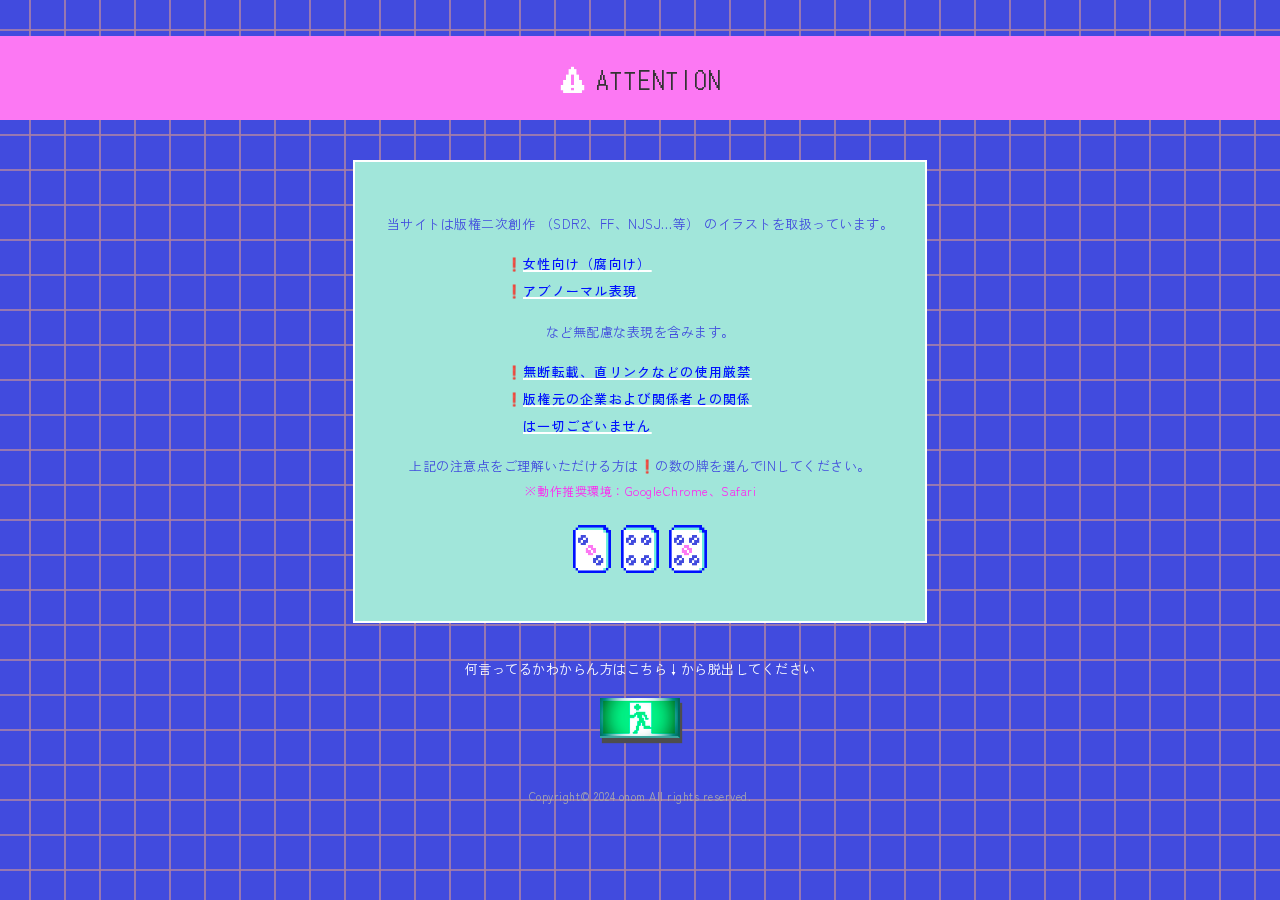
<file: index.html>
<!DOCTYPE html>
<html lang="ja">
<head>
    <meta charset="UTF-8">
    <meta name="viewport" content="width=device-width">
    <meta name="robots" content="noindex,noarchive,nofollow,noimageindex">
    <link rel="shortcut icon" href="favicon.ico">
    <link rel="stylesheet" href="css/main.css">
    <link rel="stylesheet" href="css/destyle.css">
    <link rel="preconnect" href="https://fonts.googleapis.com">
<link rel="preconnect" href="https://fonts.gstatic.com" crossorigin>
<link href="https://fonts.googleapis.com/css2?family=DotGothic16&family=Zen+Kaku+Gothic+Antique:wght@300;400;500;700;900&display=swap" rel="stylesheet">
<script type="text/javascript" src="https://ajax.googleapis.com/ajax/libs/jquery/3.1.0/jquery.min.js"></script>
<script  type="text/javascript" src="js/main.js"></script>

    <title>ATTENTION｜ST＊HP</title>
</head>
<!-- ここまで設定 -->
<body class="txt-center">
    <header class="at-header">
            <h1 class="dot-font">ATTENTION</h1>
    </header>
    <!-- ここまでヘッダー --> 
    <main class="att-main">
        <article class="attention">
            <p>当サイトは版権二次創作
                （SDR2、FF、NJSJ…等）
                のイラストを取扱っています。</p>
            <ul><li>女性向け（腐向け）</li>
                <li>アブノーマル表現</li></ul>
            <p>など無配慮な表現を含みます。</p>
            <ul>
                <li>無断転載、直リンクなどの使用厳禁</li>
                <li>版権元の企業および関係者との関係は一切ございません</li>
            </ul>
            <p>上記の注意点をご理解いただける方は&#10071;の数の牌を選んでINしてください。</p>
            <p class="x-small">※動作推奨環境：GoogleChrome、Safari</p>
            <div class="container select-pie">
                <a href="https://www.yahoo.co.jp/"><img src="img/3pin.gif"></a>
                <a href="top.html"><img src="img/4pin.gif"></a>
                <a href="https://www.yahoo.co.jp/"><img src="img/5pin.gif"></a>
            </div>
        </article>
        <div class="escape">
            <p class="small">何言ってるかわからん方はこちら↓から脱出してください</p>
            <a href="https://www.yahoo.co.jp/">
                <div class="shine"></div>
                <img src="img/banner/exit.png">
            </a>
        </div>
    </main>

    <footer class="at-footer">
        <p class="copyright">Copyright© 2024 onom All rights reserved.</p>
    </footer>    
</body>
</html>
</file>
<file: css/main.css>
@charset "utf-8";
* {
  box-sizing: border-box;
}

html {
  font-size: 100%;
  scroll-behavior: smooth;
    font-family: "Zen Kaku Gothic Antique", sans-serif;
    font-weight: 400;
    font-style: normal;
  }


/* ▼共通設定 */
body {
  width: 100vw;
  overflow-x: hidden;
  line-height: 1.7em;
  letter-spacing: 0.5px;
  background-repeat: repeat;
  background-size: 35px;
  background-position: -5px -5px;
  background-image: url(../img/blue-kousi.svg);
  background-attachment: fixed;
}
body.clap-page {
  height: auto;
  background-image: none;
  background-color: #343540;
}

main {
  background-position: 31% -13%;
  background-repeat: no-repeat;
  background-image: url(../img/mirabo.gif);
  padding-top: 5em;
}

main.att-main {
  padding-top: 1em;
  background-image: none;
}

footer {
  padding-top: 2em;
  height: fit-content;
  width: 100%;
  margin-top: 3em;
  text-align: center;
  background-color: #3742dc;
  color: #6DF0DC;
}
footer p {
  color: #ababab;
}
.FT-nav a {
  line-height: 1.3em;
  padding: 0 1em;
  border-right: solid 1px #707070;
}
.FT-nav a:last-of-type {
  border-right: none;
}
.FT-main-nav {
  font-size: 14px;
  margin: 10px 0;
}
.FT-main-nav p {
  color: #fff;
  padding-right: 10px;
}
.FT-main-nav a {
  padding: 0 2px;
}
.FT-main-nav a::after {
  margin-left: 10px;
  color: #ababab;
  content: '／';
}
.FT-main-nav a:last-of-type:after {
  content: none;
}
.FT-escape {
  margin-left: 1em;
}
.FT-escape .shine {
  position: relative;
  height: 40px;
  width: 80px;
}
.FT-escape img {
  top: -40px;
  width: 80px;
  position: relative;
  display: block;
}
.FT-last {
  margin-top: 1.5em;
  height: 3.5em;
}


footer a:hover {
  color: #FC78F3;
}
.copyright {
  margin-top: 5px;
  font-size: 11px;
}
footer.aboutF {
  margin-top: 0;
}


p, li {
  font-size: small;
}
.x-small, .profile p {
  font-size: 12px;
  line-height: 1.8em;
}
h2.palette {
  text-shadow: #414BDE 2px 2px;
  color: #fff;
  margin-left: -1.5em;
  padding-left: 1.5em;
  height: 1.2em;
  font-size: 2em;
  background-image: url(../img/palette-line.png);
  background-size: 6em;
  background-position: left bottom;
  background-repeat: no-repeat;
}


.txt-center {
  text-align: center;
}
.kaigyo {
  margin-bottom: 1em;
}

.dot-font, h1, h2, h3, h4, .MDwd-top h5, footer a {
  letter-spacing: 2px;
    font-family: "DotGothic16", sans-serif;
    font-weight: 400;
    font-style: normal;
}

.container {
  display: flex;
}

.center {
  width: fit-content;
  margin: 0 auto;
}

.scroll-FR {
  overflow-y: scroll;
  height: 5em;
}
.scroll-FR article {
  line-height: 1.5em;
  color: #414BDE;
  padding: 5px 0;
  border-bottom: solid 1px #707070;
}
.scroll-FR article:first-of-type {
  font-weight: 500;
}
.scroll-FR article:first-of-type p {
  color: #0011ff;
}
.scroll-FR time {
  font-size: smaller;
  margin-right: 1em;
  color: #707070;
}
.scroll-FR article:last-child {
  border-bottom: none;
}


.wd-top {
  width: 23em;
  height: 2.5em;
  background-image: url(../img/waku-top.png);
  background-size: 23em;
}
.wd-top h2, .wd-top h3 {
  width: fit-content;
  margin: 0 auto;
  padding-top: 5px;
}
.wd-bottom {
  width: 23em;
  background-color: #e6e6e6e9;
  border-right: solid 2px #0011ff;
  border-bottom: solid 2px #0011ff;
  border-radius: 0 0 5px 5px;
  margin-left: 1px;
  padding: 1em 2em;
  margin-bottom: 2em;
}

/* 詳細設定 */

/* ▼ATTENTIONページ設定 */

.at-header {
  color: #333;
  background-color: #FC78F3;
  font-size: x-large;
  margin: 1.5em 0 1em;
  padding: 1em;
}

.at-header h1 {
  margin: 0 auto;
  padding-top: 5px;
  padding-left: 1.6em;
  height: 1.5em;
  width: fit-content;
  background-position: 0;
  background-size: 1.2em;
  background-repeat: no-repeat;
  background-image: url(../img/exclamation-white.gif);
}

article.attention {
  color: #414BDE;
  width: fit-content;
  margin: 0 auto 1em;
  padding: 3em 2em;
  border: solid 2px #fff;
  background-color: #a1e6da;
}

article.attention ul {
  color: #0011ff;
  text-decoration: underline #fff 2px;
  letter-spacing: 0.1em;
  list-style-type: "\02757";
  text-align: left;
  font-weight: 500;
  font-size: small;
  width: 18em;
  margin: 1em auto;
}
.attention p.x-small {
  color: #ff26f1;
}

div.select-pie {
  align-items: flex-end;
  height: 4.5em;
  width: fit-content;
  margin: 0 auto;
}
.select-pie img {
  width: 3em;
  height: auto;
}
.select-pie a:hover {
  margin-bottom: 1em;
}

.at-footer {
  background-color: transparent;
  height: fit-content;
  width: 100%;
  text-align: center;
  margin-top: 0;
  padding-top: 0;
}

.escape {
  margin-top: 2em;
  color: #fff;
}
.escape a {
  margin: 1em auto;
  height: 40px;
  width: 80px;
  display: inline-block;
}
.shine {
  margin: 0 auto;
  height: 40px;
  width: 80px;
  z-index: 5;
  position: relative;
  content: '';
  display: block;
  background-color: #6DF0DC;
  mix-blend-mode: color-burn;
  animation-duration: 2s;
  animation-iteration-count: infinite;
  animation-name: shine-anime;
}
@keyframes shine-anime {
  0% {opacity: 0;}
  80% {opacity: 1;}
  95% {opacity: 0;}
  100% {opacity: 1;}
}
.escape img {
  border-bottom: solid 2px #ababab;
  border-right: solid 2px #707070;
  box-shadow: 2px 5px 1px #4d4d4d;
  position: relative;
  height: 40px;
  width: 80px;
  top: -40px;
  z-index: 0;
}

/* ▼topページ設定 */
header.top-menu {
  top: 0;
  position: fixed;
  z-index: 100;
}
.top-menu div.container {
  height: 3em;
  width: 100vw;
}
.logo {
  width: 100vw;
}
.logo img {
  display: block;
  width: 12em;
  margin: 1.8em auto 0;
  mix-blend-mode: hard-light;
  animation-duration: 2s;
  animation-iteration-count: infinite;
  animation-name: neon-anime;
}
@keyframes neon-anime {
  0% {opacity: 0.7;}
  80% {opacity: 1;}
  95% {opacity: 0.7;}
  100% {opacity: 1;}
}

.logo h1 {
  width: fit-content;
  margin: 0 auto;
}
.parallax {
  width: fit-content;
  margin: 2em auto 0;
}
.layer2, .layer3 {
  margin: 0 auto;
}
.layer1, .layer3 {
  mix-blend-mode: lighten;
}

.layer1 img {
  border-radius: 5px;
  filter: blur(1px) opacity(0.9);
  margin-top: 1em;
  width: 600px;
}
.wd-layer {
  margin-left: 3.3em;
}
.layer2 img {
  margin-left: 1em;
  width: 450px;
}
.layer3 img {
  margin-top: 10em;
  width: 550px;
}

.mainV img {
  display: block;
  margin: 0 auto;
  padding-right: 1em;
  width: 580px;
  height: auto;
}
.main-menu {
  position: relative;
  top: 3.5em;
}
.main-menu a {
  width: fit-content;
  margin-right: 0.5em;
  padding: 10px 1em;
  background-color: #FC78F3;
  border-right: solid 2px #4d4d4d;
  border-bottom: solid 2px #4d4d4d;

}
.main-menu a:last-child {
  margin-right: 0;
}

section.info {
  margin-top: 7em;
}
section.info .scroll-FR {
  height: 10em;
}
section.info a {
  color: #ff26f1;
  text-decoration: underline;
}


/* ▼aboutページ設定 */
main.AB-main {
  background-position: 32% -5% ;
}

section.about {
  margin-top: 2em;
}

div.donyu {
  color: #fff;
  width: 16em;
  margin: 2em auto;
}
div.donyu p{
  margin-bottom: 0.8em;
}

.chui-list li {
  font-weight: 700;
  color: #0011ff;
  margin-bottom: 1em;
  padding-left: 1.5em;
  letter-spacing: 0.1em;
  background-position: 0 6px;
  background-repeat: no-repeat;
  background-size: 1em;
  background-image: url(../img/check-box.gif);
}

div.seheki {
  color: #fff;
  background-color: #444;
  padding: 1em 1.5em;
  margin-bottom: 0.5em;
}
.seheki h4 {
  text-align: center;
  color: #FC78F3;
  margin-bottom: 0.3em;
}

.toriatukai .wd-bottom {
  margin-bottom: 0;
}
.toriatukai .container {
  justify-content: space-between;
}
.toriatukai h4 {
  max-width: 4em;
  color: #ff26f1;
}
.toriatukai p {
  width: 18em;
  color: #414BDE;
}
.genre-bd {
  padding: 1em 0;
  border-bottom: dashed 1px #4d4d4d;
}
.genre-bd:first-of-type {
  padding-top: 0.5em;
}
.genre-bd:last-of-type {
  border-bottom: none;
}

svg.wave {
  position: relative;
  z-index: -1;
  width: 100%;
  height: 5em;
}

section.profile {
  width: 100vw;
  background-color: #6df0dce1;
  padding: 1em 0;
}
.wid-short {
  width: 28em;
  margin-bottom: 2em;
}

section.profile h2 {
  color: #FC78F3;
  font-size: large;
  margin-bottom: 1em;
}

.profile p {
  color: #414BDE;
  font-size: 11px;
}
div.sns {
  align-items: center;
  margin-top: 2em;
  margin-bottom: 1em;
}
.sns h3 {
  margin-right: 1em;
  font-size: 1.3em;
}
.name img {
  display: block;
  box-shadow: 2px 3px 2px #0011ff;
  width: 110px;
  height: 110px;
  margin: 0.5em 1.5em 0.5em 0;
}
div.sns-txt {
  margin-bottom: 0.5em;
}
.sns-txt p {
  font-size: 0.8em;
}
.sns-txt a {
  font-weight: 500;
  color: #FC78F3;
}

.sns-txt img {
  margin-right: 1em;
  width: 1.5em;
  height: 1.5em;
}

.MDwd-top, .MDwd-bottom {
  width: 20em;
}
.ganre-histry p {
  font-size: 13px;
  color: #fff;
}
.ganre-histry p.x-small {
  font-size: 11px;
}


/* Linkページ設定 */
.links .palette {
  margin-bottom: 1em;
}
.bookmark {
  width: 23em;
  color: #fff;
}
.bookmark h3 {
  margin-bottom: 0.5em;
}

div.bkm {
  position: relative;
  z-index: 50;
  margin-top: 2em;
  width: 23em;
}
.bkm img {
  height: 40px;
  width: 200px;
  margin-right: 1em;
  margin-bottom: 1.5em;
}

.mylink {
  margin-top: 2em;
}
.mylink .wd-bottom p {
  color: #414BDE;
}
.mylink .wd-bottom h4 {
  margin-top: 1em;
}

.oldHP {
  color: #fff;
  text-align: center;
}

/* clapページ設定 */
div.thank-message {
  text-align: center;
  width: fit-content;
}
.thank-message p {
  margin: 1em auto 0;
  width: fit-content;
  color: #fff;
}
.thank-message img {
  height: 500px;
  width: 500px;
}

div.clapbox {
  width: fit-content;
  height: fit-content;
  padding-right: 3.5em;
  margin: 3em auto 3em;
}
a.claphand {
  margin: 0 auto;
  width: fit-content;
}
a.claphand:hover {
  color: #fff;
}
.claphand p {
  width: fit-content;
  padding: 0 8px;
  border: solid 1px #fff;
}
div.fukidasi::after {
  margin-top: -10px;
  margin-left: 3.5em;
  font-size: 12px;
  font-weight: 800;
  display: block;
  content: '＼';
}
a.claphand {
  color: #fff;
  width: 80px;
  height: 80px;
  cursor: pointer;
}
a.claphand img {
  content: url("../img/clap1.gif");
  display: inline-block;
  width: 100%;
  height: 100%;
}
@media (hover: hover){
.claphand img:hover {
  content: url("../img/clap2.gif");
}}

.dummy-text {
  display: none;
}

.clap-page main {
  min-height: 25em;
  background-image: none;
  padding-top: 2em;
}
.clap-page .fukidasi p {
  padding: 4px 8px 4px 12px;
  line-height: 1.5em;
}
.clap-page .clapbox {
  margin-top: 1em;
  padding-right: 0;
}

textarea.user-comment {
  margin-bottom: 1em;
  padding: 1em 1.5em;
  width: 23em;
  color: #4d4d4d;
  background-color: #a1e6da;
  border: solid 1px #fff;
  font-size: 14px;
  line-height: 1.5em;
  font-family: sans-serif;
}

.closeBT {
  color: #0011ff;
  background-color: #6DF0DC;
  margin-bottom: 0.5em;
  padding: 3px 10px 4px 5px;
  border-left: solid 2px #fff;
  border-top: solid 2px #fff;
  border-right: solid 2px #0011ff;
  border-bottom: solid 2px #0011ff;
  font-size: medium;
  animation-duration: .5s;
}
.closeBT:hover {
  border-left: solid 2px #0011ff;
  border-top: solid 2px #0011ff;
  border-right: solid 2px #fff;
  border-bottom: solid 2px #fff;
  background-color: #FC78F3;
  color: #fff;
}

/* ロゴをスクロールで上に隠す設定 */
/* //固定ヘッダー、トランジッションに関する記述 */
.logo {
  transition: transform 600ms, opacity 200ms;
}

/* //ヘッダーにクラス「hide」が付いた時のスタイル。ブラウザの上方向にフレームアウトし透明になる */
.logo.hide{
  transform: translateY(-10em);
  opacity: 0;
}


/* パーティクル設定 */
.PTcover {
  width: 100vw;
  position: absolute;
  top: 0;
  z-index: 5;
}
.particle {
  mix-blend-mode: hard-light;
  display: block;
}

/* ハンバーガー(クリック前)設定 */
.hamburger {
  display: block;
  position: relative;
  width: 1.75rem;
  height: 1.5rem;
  cursor: pointer;
  right: 3em;
  top: 2em;
}

.hamburger::before {
  display: block;
  content: '';
  width: 3em;
  height: 3em;
  top: -0.73em;
  left: -0.63em;
  border: #fff solid 1px;
  position: absolute;
  background-color: #6DF0DC;
}

.hamburger i {
  display: block;
  width: 100%;
  height: 2px;
  background-color: #333;
  position: absolute;
  transition: transform .5s, opacity .5s;
}
.hamburger i:nth-child(1) {
  top: 0;
}
.hamburger i:nth-child(2) {
  top: 0;
  bottom: 0;
  width: 1.4em;
  margin: auto;
}
.hamburger i:nth-child(3) {
  width: 1em;
  bottom: 0;
}

/* ハンバーガー（クリック後） */
.hamburger.show i:nth-child(1) {
  transform: translateY(10px) rotate(-45deg);
}
.hamburger.show i:nth-child(2) {
  opacity: 0;
}
.hamburger.show i:nth-child(3) {
  width: 100%;
  transform: translateY(-12px) rotate(45deg);
}

.show::before {
  background-color: #ababab;
}

/* メニュー（クリック前）設定 */
nav.menu {
  position: fixed;
  top: 5em;
  height: auto;
  right: 0;
  opacity: 0;
  visibility: hidden;
  transition: opacity .5s, visibility .5s;
}

.menu a {
  font-size: x-large;
  line-height: 2.3em;
  letter-spacing: 3px;
}
.genre a {
  margin-left: 0.5em;
  font-size: large;
}
.genre a::before {
  content: "\02212";
  color: #333;
}

/* メニュー（クリック後） */
.menu.show {
  opacity: 1;
  visibility: visible;
}

.menu_wrap {
  background-color: rgba(180, 180, 180, 0.9);
  padding: 2em 4em 3em;
  width: 18em;
  height: auto;
}

/* 優先したいやつ */
a:hover {
  color: #0011ff;
  transition-duration: .2s;
}
.main-menu a:hover {
  color: #fff;
  background-color: #ffc4fb;
  border-right: none;
  border-bottom: none;
  border-left: solid 2px #4d4d4d;
  border-top: solid 2px #4d4d4d;
  transition-duration: unset;
}

@media screen and (max-width: 959px) {
	/* 959px以下に適用されるCSS（タブレット用） */
  body {
    width: 100vw;
    overflow-x: hidden;
  }
  #layer {
    width: 500px;
    height: 400px;
    margin: 0 auto;
  }


  .layer1 img, .layer2 img, .layer3 img, img.wd-layer {
    position: absolute;
    top: 6.5em;
    margin: 0;
  }
  .layer2 img, .layer3 img {
    animation-timing-function: ease-in-out;
    animation-iteration-count: infinite;
  }
  .layer2 img {
    animation-duration: 5s;
      animation-name: flow-anime1;
    }
    @keyframes flow-anime1 {
      35% {transform: translateY(-13px);}
    }

  .layer1 img  {
    margin-top: 3em;
    width: 500px;
  }
  .layer3 img  {
    mix-blend-mode: lighten;
    margin-top: 7.5em;
    animation-name: flow-anime2;
    animation-delay: .3s;
    animation-duration: 5s;
  }
  @keyframes flow-anime2 {
    50% {transform: translateY(-2em);}
  }

  section.mainV {
    top: 2.5em;
    position: relative;
    z-index: 10;
    margin-bottom: 10em;
  }

  button.claphand img {
    content: url("../img/clap-anime.gif");
  }

}
@media screen and (max-width: 480px) {
	/* 480px以下に適用されるCSS（スマホ用） */
  main {
    background-size: 200px;
    background-position: 45% -5em;
  }
  footer {
    margin-top: 2em;
  }

  h2.palette {
    margin-left: 0;
  }

  .hamburger {
    right: 1.5em;
  }
  nav.menu {
    width: 60vw;
  }

  .wid-short {
    width: 21em;
  }

  article.attention {
    width: 21em;
    padding: 1.5em;
  }

  #layer {
    width: 375px;
    height: 400px;
    margin: 0 auto;
  }
  .layer1, .layer3 {
    mix-blend-mode: normal;
  }
  .layer1 img  {
    margin-top: 3em;
    width: 375px;
  }
  img.wd-layer {
    width: 375px;
    height: auto;
    z-index: 2;
  }
  .layer2 img  {
    width: 350px;
    z-index: 3;
  }
  .layer3 img  {
    width: 375px;
    z-index: 4;
  }
  
  section.mainV {
    top: -1.5em;
    margin-bottom: 0;
    transform: scale(0.8);
  }
  .main-menu {
    top: 0;
  }
  section.info {
    margin-top: 2em;
  }
  div.clapbox {
    margin-bottom: 0.5em;
  }

  .FT-nav, .FT-main-nav {
    margin: 0 auto 10px;
    width: fit-content;
  }

  .thank-message img {
    width: 23em;
    height: 23em;
  }
}
</file>
<file: css/destyle.css>
/*! destyle.css v3.0.2 | MIT License | https://github.com/nicolas-cusan/destyle.css */

/* Reset box-model and set borders */
/* ============================================ */

*,
::before,
::after {
  box-sizing: border-box;
  border-style: solid;
  border-width: 0;
}

/* Document */
/* ============================================ */

/**
 * 1. Correct the line height in all browsers.
 * 2. Prevent adjustments of font size after orientation changes in iOS.
 * 3. Remove gray overlay on links for iOS.
 */

html {
  line-height: 1.15; /* 1 */
  -webkit-text-size-adjust: 100%; /* 2 */
  -webkit-tap-highlight-color: transparent; /* 3*/
}

/* Sections */
/* ============================================ */

/**
 * Remove the margin in all browsers.
 */

body {
  margin: 0;
}

/**
 * Render the `main` element consistently in IE.
 */

main {
  display: block;
}

/* Vertical rhythm */
/* ============================================ */

p,
table,
blockquote,
address,
pre,
iframe,
form,
figure,
dl {
  margin: 0;
}

/* Headings */
/* ============================================ */

h1,
h2,
h3,
h4,
h5,
h6 {
  font-size: inherit;
  font-weight: inherit;
  margin: 0;
}

/* Lists (enumeration) */
/* ============================================ */

ul,
ol {
  margin: 0;
  padding: 0;
  list-style: none;
}

/* Lists (definition) */
/* ============================================ */

dt {
  font-weight: bold;
}

dd {
  margin-left: 0;
}

/* Grouping content */
/* ============================================ */

/**
 * 1. Add the correct box sizing in Firefox.
 * 2. Show the overflow in Edge and IE.
 */

hr {
  box-sizing: content-box; /* 1 */
  height: 0; /* 1 */
  overflow: visible; /* 2 */
  border-top-width: 1px;
  margin: 0;
  clear: both;
  color: inherit;
}

/**
 * 1. Correct the inheritance and scaling of font size in all browsers.
 * 2. Correct the odd `em` font sizing in all browsers.
 */

pre {
  font-family: monospace, monospace; /* 1 */
  font-size: inherit; /* 2 */
}

address {
  font-style: inherit;
}

/* Text-level semantics */
/* ============================================ */

/**
 * Remove the gray background on active links in IE 10.
 */

a {
  background-color: transparent;
  text-decoration: none;
  color: inherit;
}

/**
 * 1. Remove the bottom border in Chrome 57-
 * 2. Add the correct text decoration in Chrome, Edge, IE, Opera, and Safari.
 */

abbr[title] {
  text-decoration: underline dotted; /* 2 */
}

/**
 * Add the correct font weight in Chrome, Edge, and Safari.
 */

b,
strong {
  font-weight: bolder;
}

/**
 * 1. Correct the inheritance and scaling of font size in all browsers.
 * 2. Correct the odd `em` font sizing in all browsers.
 */

code,
kbd,
samp {
  font-family: monospace, monospace; /* 1 */
  font-size: inherit; /* 2 */
}

/**
 * Add the correct font size in all browsers.
 */

small {
  font-size: 80%;
}

/**
 * Prevent `sub` and `sup` elements from affecting the line height in
 * all browsers.
 */

sub,
sup {
  font-size: 75%;
  line-height: 0;
  position: relative;
  vertical-align: baseline;
}

sub {
  bottom: -0.25em;
}

sup {
  top: -0.5em;
}

/* Replaced content */
/* ============================================ */

/**
 * Prevent vertical alignment issues.
 */

svg,
img,
embed,
object,
iframe {
  vertical-align: bottom;
}

/* Forms */
/* ============================================ */

/**
 * Reset form fields to make them styleable.
 * 1. Make form elements stylable across systems iOS especially.
 * 2. Inherit text-transform from parent.
 */

button,
input,
optgroup,
select,
textarea {
  -webkit-appearance: none; /* 1 */
  appearance: none;
  vertical-align: middle;
  color: inherit;
  font: inherit;
  background: transparent;
  padding: 0;
  margin: 0;
  border-radius: 0;
  text-align: inherit;
  text-transform: inherit; /* 2 */
}

/**
 * Reset radio and checkbox appearance to preserve their look in iOS.
 */

[type="checkbox"] {
  -webkit-appearance: checkbox;
  appearance: checkbox;
}

[type="radio"] {
  -webkit-appearance: radio;
  appearance: radio;
}

/**
 * Correct cursors for clickable elements.
 */

button,
[type="button"],
[type="reset"],
[type="submit"] {
  cursor: pointer;
}

button:disabled,
[type="button"]:disabled,
[type="reset"]:disabled,
[type="submit"]:disabled {
  cursor: default;
}

/**
 * Improve outlines for Firefox and unify style with input elements & buttons.
 */

:-moz-focusring {
  outline: auto;
}

select:disabled {
  opacity: inherit;
}

/**
 * Remove padding
 */

option {
  padding: 0;
}

/**
 * Reset to invisible
 */

fieldset {
  margin: 0;
  padding: 0;
  min-width: 0;
}

legend {
  padding: 0;
}

/**
 * Add the correct vertical alignment in Chrome, Firefox, and Opera.
 */

progress {
  vertical-align: baseline;
}

/**
 * Remove the default vertical scrollbar in IE 10+.
 */

textarea {
  overflow: auto;
}

/**
 * Correct the cursor style of increment and decrement buttons in Chrome.
 */

[type="number"]::-webkit-inner-spin-button,
[type="number"]::-webkit-outer-spin-button {
  height: auto;
}

/**
 * 1. Correct the outline style in Safari.
 */

[type="search"] {
  outline-offset: -2px; /* 1 */
}

/**
 * Remove the inner padding in Chrome and Safari on macOS.
 */

[type="search"]::-webkit-search-decoration {
  -webkit-appearance: none;
}

/**
 * 1. Correct the inability to style clickable types in iOS and Safari.
 * 2. Fix font inheritance.
 */

::-webkit-file-upload-button {
  -webkit-appearance: button; /* 1 */
  font: inherit; /* 2 */
}

/**
 * Clickable labels
 */

label[for] {
  cursor: pointer;
}

/* Interactive */
/* ============================================ */

/*
 * Add the correct display in Edge, IE 10+, and Firefox.
 */

details {
  display: block;
}

/*
 * Add the correct display in all browsers.
 */

summary {
  display: list-item;
}

/*
 * Remove outline for editable content.
 */

[contenteditable]:focus {
  outline: auto;
}

/* Tables */
/* ============================================ */

/**
1. Correct table border color inheritance in all Chrome and Safari.
*/

table {
  border-color: inherit; /* 1 */
  border-collapse: collapse;
}

caption {
  text-align: left;
}

td,
th {
  vertical-align: top;
  padding: 0;
}

th {
  text-align: left;
  font-weight: bold;
}
</file>
